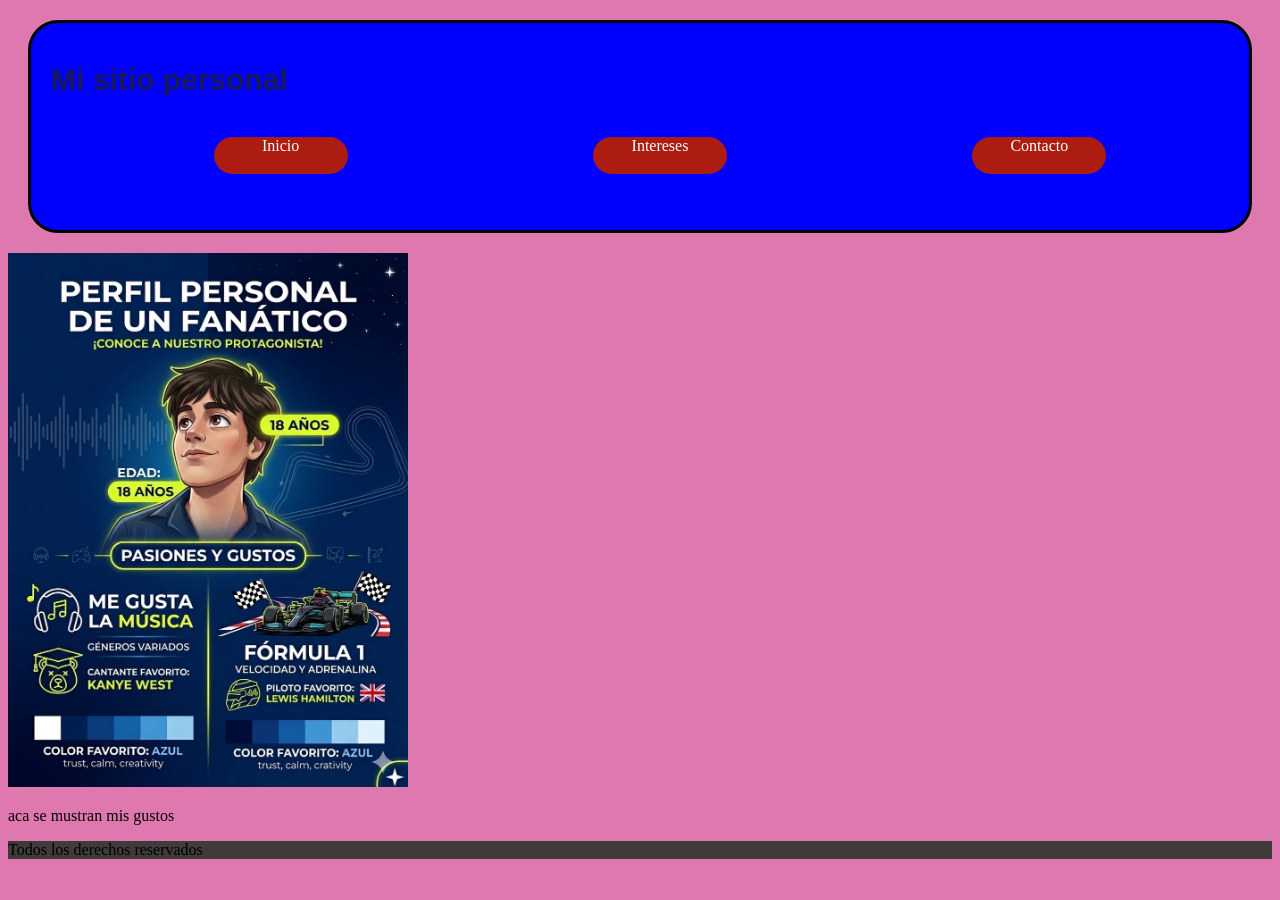
<file: index.html>
<!DOCTYPE html>
<html lang="es">
<head>
    <meta charset="UTF-8">
    <meta name="viewport" content="width=device-width, initial-scale=1.0">
    <title>Mi primer sitio</title>
     <link rel="stylesheet" href="estilos/estilo.css">
</head>
<body>
    <header>
        <h1>Mi sitio personal</h1>
        <nav>
            <ul class="menu">
                <li class="boton"><a href="index.html">Inicio</a></li>
                <li class="boton"><a href="intereses.html">Intereses</a></li>
                <li class="boton"><a href="contacto.html">Contacto</a></li>
            </ul>
        </nav>
    </header>
    <main>
        <div class="contenedor">
        <img src="img/IMG_5449.png" alt="infografia" id="fotoprincipal">
        <div class="texto">
        <p>aca se mustran mis gustos</p>
        <div>
    </main>
    <footer>
<p>Todos los derechos reservados</p>
    </footer>
</body>
</html>
</file>
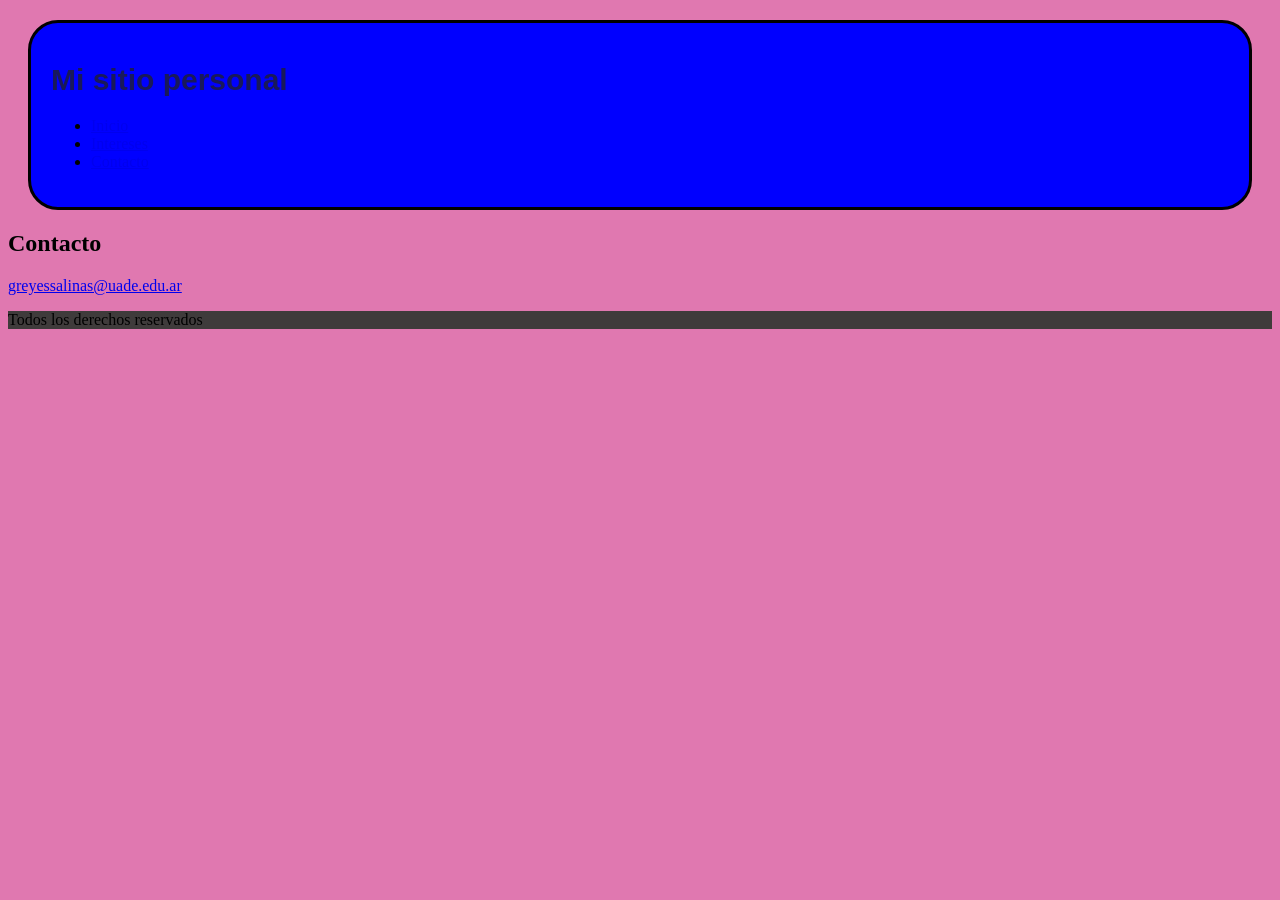
<file: contacto.html>
<!DOCTYPE html>
<html lang="es">
<head>
    <meta charset="UTF-8">
    <meta name="viewport" content="width=device-width, initial-scale=1.0">
    <title>Mi primer sitio</title>
     <link rel="stylesheet" href="estilos/estilo.css">
</head>
<body>
    <header>
        <h1>Mi sitio personal</h1>
        <nav>
            <ul>
                <li><a href="index.html">Inicio</a></li>
                <li><a href="intereses.html">Intereses</a></li>
                <li><a href="contacto.html">Contacto</a></li>
            </ul>
        </nav>
    </header>
    <main>
       <h2>Contacto</h2>
       <a href="mailto:greyessalinas@uade.edu.ar">greyessalinas@uade.edu.ar</a>
    </main>
    <footer>
<p>Todos los derechos reservados</p>
    </footer>
</body>
</html>
</file>
<file: estilos/estilo.css>
h1{
    font-family: Verdana, Geneva, Tahoma, sans-serif;
    font-size: 30px;
    color: rgb(25, 25, 90);
}

body{
    background-color: rgb(224, 120, 176);
}
#CancionKanye{
    font-family: 'Courier New', Courier, monospace;
    background-color: rgb(95, 34, 95);
}
.estiloespecial{
    color: brown;
    font-size: 30px;
}
header{
    background-color: blue;
    margin: 20px;
    padding: 20px;
    border: 3px solid;
    border-radius: 30px;
}
footer{
    background-color: rgb(63, 59, 59);
}
#fotokanye{
    margin: 20px;
    border: 30px solid;
    width: 100px;
}
.boton{
    width: 134px;
    height: 37px;
    border-radius: 30px;
    background: #AC1C10;
    margin: 20px;
    list-style: none;
    text-align: center;
    
}
.boton a{
    color: white;
    text-decoration: none;
}
.menu{
    display: flex;
    justify-content: space-around;
    flex-wrap: wrap;
}

#fotoprincipal{
    width: 400px;
    height: auto;
}
.clasecontenedor{
    background-color: rgb(14, 8, 8);
    width: 70%;
    display: flex;
}
</file>
